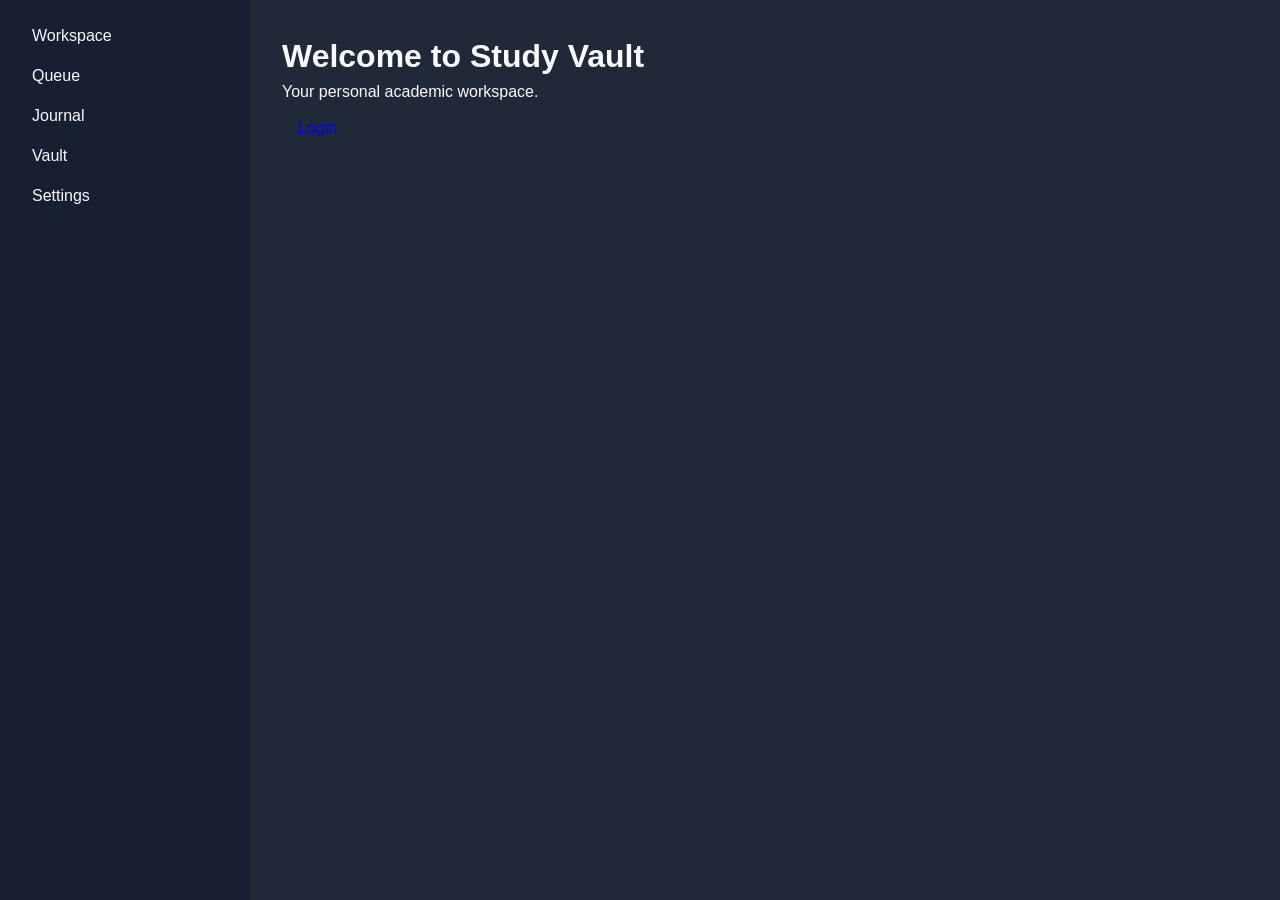
<file: templates/index.html>
<!DOCTYPE html>
<html lang="en">
<head>
    <meta charset="UTF-8">
    <meta name="viewport" content="width=device-width, initial-scale=1.0">
    <title>Study Vault</title>
    <link rel="stylesheet" href="/static/css/style.css">
</head>
<body class="app-shell">
    <aside class="sidebar">
        <nav>
            <ul>
                <li><a href="/workspace">Workspace</a></li>
                <li><a href="/tasks">Queue</a></li>
                <li><a href="/journal">Journal</a></li>
                <li><a href="/vault">Vault</a></li>
                <li><a href="/settings">Settings</a></li>
            </ul>
        </nav>
    </aside>
    <main class="main-content">
        <h1>Welcome to Study Vault</h1>
        <p>Your personal academic workspace.</p>
        <a href="/login" class="btn">Login</a>
    </main>
</body>
</html>
</file>
<file: static/css/style.css>
:root {
    --bg: #111827;
    --surface: #1F2937;
    --surface-alt: #172033;
    --border: #374151;
    --text: #F9FAFB;
    --muted: #9CA3AF;
    --accent: #60A5FA;
    --accent-hover: #93C5FD;
    --danger: #F87171;
    --success: #34D399;
    font-family: Inter, IBM Plex Sans, Segoe UI, Arial, sans-serif;
}

/* Global Reset */
* {
    margin: 0;
    padding: 0;
    box-sizing: border-box;
}

body {
    background-color: var(--bg);
    color: var(--text);
    font-family: var(--font-family);
    line-height: 1.5;
}

/* Login Page */
.login-page {
    display: flex;
    justify-content: center;
    align-items: center;
    height: 100vh;
}

.login-container {
    background-color: var(--surface);
    padding: 2rem;
    border-radius: 8px;
    box-shadow: 0 4px 6px rgba(0, 0, 0, 0.1);
    text-align: center;
}

/* App Shell */
.app-shell {
    display: flex;
    height: 100vh;
}

.sidebar {
    background-color: var(--surface-alt);
    width: 250px;
    padding: 1rem;
}

.sidebar nav ul {
    list-style: none;
}

.sidebar nav ul li a {
    color: var(--text);
    text-decoration: none;
    display: block;
    padding: 0.5rem 1rem;
    border-radius: 4px;
}

.sidebar nav ul li a:hover {
    background-color: var(--accent);
    color: var(--bg);
}

.main-content {
    flex: 1;
    padding: 2rem;
    background-color: var(--surface);
}

/* Cards */
.stat-card, .journal-card, .note-card {
    background-color: var(--surface-alt);
    padding: 1rem;
    border-radius: 8px;
    margin-bottom: 1rem;
    box-shadow: 0 2px 4px rgba(0, 0, 0, 0.1);
}

.upload-form {
    display: grid;
    grid-template-columns: 1fr 1fr 1fr auto;
    gap: 1rem;
    align-items: end;
    margin-bottom: 1.5rem;
}

.upload-form label {
    display: flex;
    flex-direction: column;
}

.upload-preview {
    margin-bottom: 1.5rem;
}

.upload-preview .note-card {
    display: flex;
    gap: 1rem;
    align-items: stretch;
}

.note-grid {
    display: grid;
    grid-template-columns: repeat(auto-fill, minmax(240px, 1fr));
    gap: 1.5rem;
}

.note-card {
    display: flex;
    flex-direction: column;
    gap: 0.75rem;
}

.note-image,
.preview-image {
    width: 100%;
    min-height: 220px;
    max-height: 320px;
    background-size: cover;
    background-position: center;
    border-radius: 8px;
    aspect-ratio: 4 / 3;
}

.upload-preview .preview-image {
    width: 320px;
    flex-shrink: 0;
}

.note-image {
    display: block;
    object-fit: cover;
    width: 100%;
    height: 220px;
}

.card-actions {
    display: flex;
    gap: 0.75rem;
    flex-wrap: wrap;
}

.post-user {
    color: var(--muted);
}

/* Buttons */
button {
    background-color: var(--accent);
    color: var(--bg);
    border: none;
    padding: 0.5rem 1rem;
    border-radius: 4px;
    cursor: pointer;
}

.workspace-header {
    display: flex;
    justify-content: space-between;
    align-items: center;
    gap: 1rem;
    margin-bottom: 1.5rem;
}

.workspace-header .subtext {
    color: var(--muted);
    margin-top: 0.25rem;
}

.recent-items {
    display: grid;
    grid-template-columns: repeat(3, minmax(0, 1fr));
    gap: 1.5rem;
}

.recent-column h2 {
    margin-bottom: 0.75rem;
}

.recent-column ul {
    list-style: none;
}

.recent-column li {
    margin-bottom: 0.75rem;
}

.recent-column .meta {
    display: block;
    color: var(--muted);
    font-size: 0.9rem;
}

@media (max-width: 980px) {
    .recent-items {
        grid-template-columns: 1fr;
    }
}

button:hover {
    background-color: var(--accent-hover);
}

/* Forms */
input, textarea, select {
    width: 100%;
    padding: 0.5rem;
    margin-bottom: 1rem;
    border: 1px solid var(--border);
    border-radius: 4px;
    background-color: var(--surface-alt);
    color: var(--text);
}

input:focus, textarea:focus, select:focus {
    outline: 2px solid var(--accent);
}

.hidden {
    display: none !important;
}

.task-panel,
.task-list-panel {
    margin-bottom: 2rem;
}

.add-task-form {
    display: grid;
    grid-template-columns: 1.8fr 1fr 1fr 1fr auto;
    gap: 1rem;
    align-items: end;
    margin-bottom: 1.5rem;
}

.add-task-form label {
    display: flex;
    flex-direction: column;
}

.task-header-row,
.task-row {
    display: grid;
    grid-template-columns: 2fr 1fr 1fr 1fr 1fr auto;
    gap: 0.75rem;
    align-items: center;
    padding: 0.75rem 1rem;
}

.task-header-row {
    font-weight: 700;
    border-bottom: 1px solid var(--border);
}

.task-list {
    display: grid;
    gap: 1rem;
}

.task-card {
    background-color: var(--surface-alt);
    border: 1px solid var(--border);
    border-radius: 10px;
    padding: 1rem;
}

.task-card.completed {
    opacity: 0.85;
}

.task-checkbox {
    display: flex;
    align-items: center;
    gap: 0.75rem;
}

.task-checkbox-edit {
    display: flex;
    align-items: center;
    gap: 0.5rem;
}

.task-edit-form {
    margin-top: 1rem;
    padding-top: 1rem;
    border-top: 1px solid var(--border);
}

.task-edit-actions {
    display: flex;
    gap: 0.75rem;
}

.task-delete-form {
    margin-top: 1rem;
}

button.danger {
    background-color: var(--danger);
}

button.danger:hover {
    background-color: #fda29b;
}

.btn {
    display: inline-flex;
    align-items: center;
    justify-content: center;
    padding: 0.75rem 1rem;
    border-radius: 4px;
    text-decoration: none;
}

.btn.secondary {
    background-color: transparent;
    border: 1px solid var(--accent);
    color: var(--accent);
}

.btn.secondary:hover {
    background-color: var(--accent);
    color: var(--bg);
}

.checkbox-label {
    display: flex;
    align-items: center;
    gap: 0.5rem;
    margin-bottom: 1rem;
    color: var(--text);
}

.page-header {
    display: flex;
    justify-content: space-between;
    align-items: center;
    gap: 1rem;
    margin-bottom: 1.5rem;
}

.btn.secondary {
    background-color: transparent;
    border: 1px solid var(--accent);
    color: var(--accent);
}

.btn.secondary:hover {
    background-color: var(--accent);
    color: var(--bg);
}

.post-grid {
    display: grid;
    gap: 1.5rem;
}

.post-card {
    background-color: var(--surface-alt);
    border: 1px solid var(--border);
    border-radius: 12px;
    padding: 1.5rem;
}

.post-card h2 a {
    color: var(--text);
    text-decoration: none;
}

.post-card h2 a:hover {
    color: var(--accent);
}

.post-meta,
.comment-meta {
    display: flex;
    flex-wrap: wrap;
    gap: 0.75rem;
    margin-bottom: 1rem;
    color: var(--muted);
}

.tag-pill {
    background-color: rgba(96, 165, 250, 0.12);
    color: var(--accent);
    padding: 0.25rem 0.5rem;
    border-radius: 999px;
    font-size: 0.85rem;
}

.post-footer {
    display: flex;
    flex-wrap: wrap;
    gap: 1rem;
    color: var(--muted);
    margin-top: 1rem;
}

.post-detail {
    background-color: var(--surface-alt);
    border: 1px solid var(--border);
    border-radius: 12px;
    padding: 1.5rem;
    margin-bottom: 2rem;
}

.post-content p {
    white-space: pre-wrap;
    line-height: 1.75;
}

.post-actions {
    margin-top: 1rem;
}

.comments-section {
    background-color: var(--surface-alt);
    border: 1px solid var(--border);
    border-radius: 12px;
    padding: 1.5rem;
}

.comment-list {
    display: grid;
    gap: 1rem;
    margin-bottom: 1rem;
}

.comment-card {
    background-color: var(--bg);
    border: 1px solid var(--border);
    border-radius: 10px;
    padding: 1rem;
}

.comment-meta {
    font-size: 0.9rem;
    color: var(--muted);
    justify-content: space-between;
}

.comment-form label {
    display: flex;
    flex-direction: column;
    gap: 0.5rem;
}

.error-message {
    margin-bottom: 1rem;
    padding: 1rem;
    background-color: #f87171;
    color: var(--bg);
    border-radius: 8px;
}

@media (max-width: 1024px) {
    .add-task-form,
    .task-header-row,
    .task-row {
        grid-template-columns: 1fr;
    }
}

/* Responsive Layout */
@media (max-width: 768px) {
    .app-shell {
        flex-direction: column;
    }

    .sidebar {
        width: 100%;
        height: auto;
    }
}
</file>
